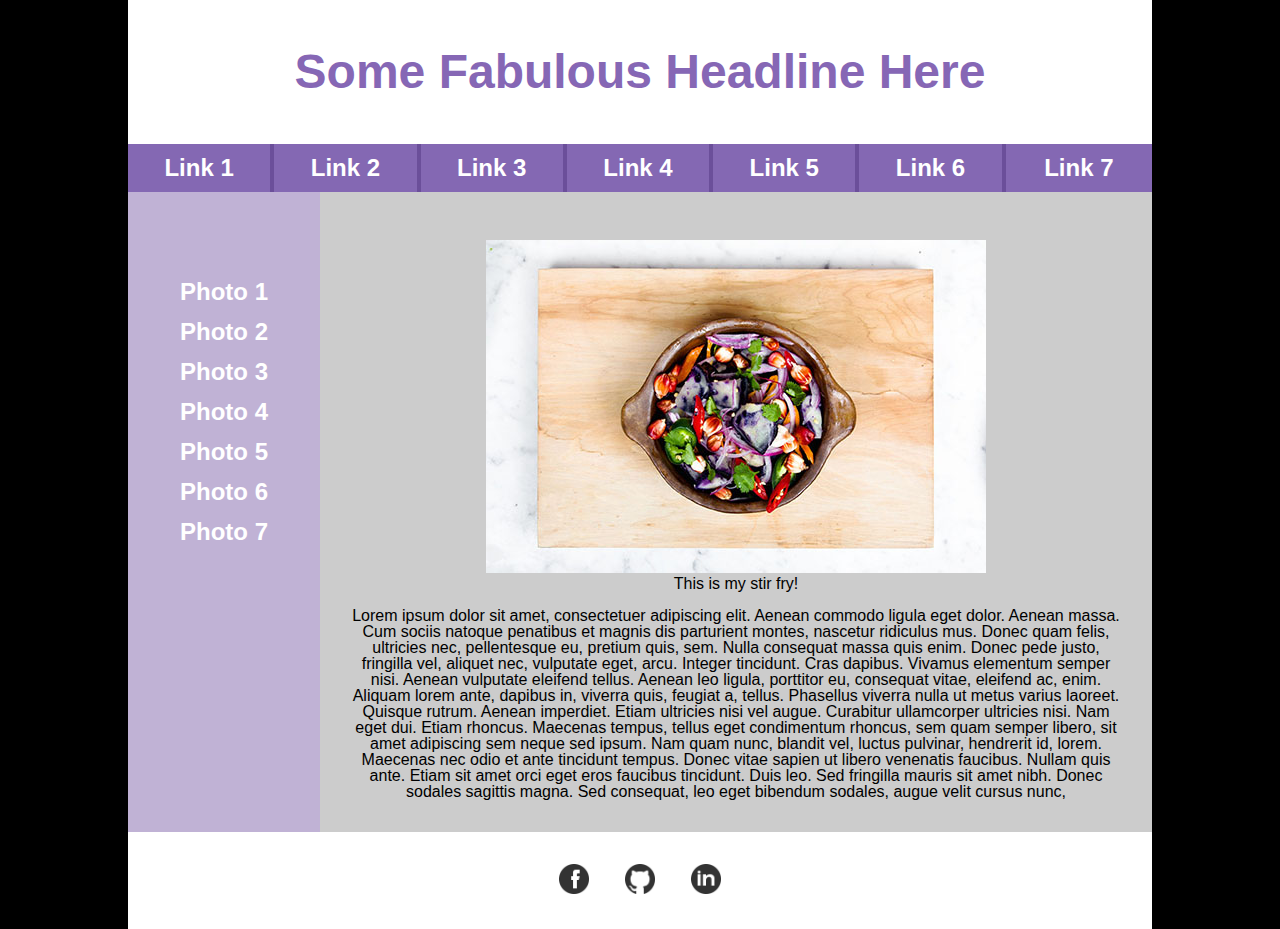
<file: index.html>
<!DOCTYPE html>
<html lang="en">

<head>
  <meta charset="utf-8" />
  <title>Mockup Assignment</title>
  <link rel="stylesheet" type="text/css" href="styles/meyer-reset.css">
  <link rel="stylesheet" type="text/css" href="styles/stylesheet.css">
</head>

<body>
  
  <article class="content-wrapper">
    <!--content wrapper-->
    <header>
       <!-- headline-->
      <h1>Some Fabulous Headline Here</h1>
    </header>
    
    <!--navigation links-->
    <nav class="main-nav">
      <ul class="group">
        <li><a href="">Link 1</a></li>
        <li><a href="">Link 2</a></li>
        <li><a href="">Link 3</a></li>
        <li><a href="">Link 4</a></li>
        <li><a href="">Link 5</a></li>
        <li><a href="">Link 6</a></li>
        <li><a href="">Link 7</a></li>
      </ul>
    </nav>
    
    <article class="main-content group">
    <!--aside that contains the ul with links-->
      <aside>
       <ul>
        <li><a href="">Photo 1</a></li>
        <li><a href="">Photo 2</a></li>
        <li><a href="">Photo 3</a></li>
        <li><a href="">Photo 4</a></li>
        <li><a href="">Photo 5</a></li>
        <li><a href="">Photo 6</a></li>
        <li><a href="">Photo 7</a></li>
      </ul>
      </aside>
      <section>
      <figure>
        <img src="images/stirfry.jpg" alt="stirfry"> 
        <figcaption>This is my stir fry!</figcaption>
      </figure>
      <p>Lorem ipsum dolor sit amet, consectetuer adipiscing elit. Aenean commodo ligula eget dolor. Aenean massa. Cum sociis natoque penatibus et magnis dis parturient montes, nascetur ridiculus mus. Donec quam felis, ultricies nec, pellentesque eu, pretium quis, sem. Nulla consequat massa quis enim. Donec pede justo, fringilla vel, aliquet nec, vulputate eget, arcu.  Integer tincidunt. Cras dapibus. Vivamus elementum semper nisi. Aenean vulputate eleifend tellus. Aenean leo ligula, porttitor eu, consequat vitae, eleifend ac, enim. Aliquam lorem ante, dapibus in, viverra quis, feugiat a, tellus. Phasellus viverra nulla ut metus varius laoreet. Quisque rutrum. Aenean imperdiet. Etiam ultricies nisi vel augue. Curabitur ullamcorper ultricies nisi. Nam eget dui. Etiam rhoncus. Maecenas tempus, tellus eget condimentum rhoncus, sem quam semper libero, sit amet adipiscing sem neque sed ipsum. Nam quam nunc, blandit vel, luctus pulvinar, hendrerit id, lorem. Maecenas nec odio et ante tincidunt tempus. Donec vitae sapien ut libero venenatis faucibus. Nullam quis ante. Etiam sit amet orci eget eros faucibus tincidunt. Duis leo. Sed fringilla mauris sit amet nibh. Donec sodales sagittis magna. Sed consequat, leo eget bibendum sodales, augue velit cursus nunc, </p> 
      </section>
    
    </article>
   
   
  
    
    
   
    
    <!--footer here-->
    <footer>
   <a href="http://www.facebook.com"> <img src="images/facebook.png" alt="Facebook"></a>
      <a href="http://www.facebook.com"><img src="images/github.png" alt="Github"></a>
      <a href="http://www.facebook.com"><img src="images/linked-in.png" alt="Linkedin"></a>
         </footer>
    
  </article> <!-- end container-->
</body>
 
  
  <!-- left bar with list of photos -->

  <!-- main area with photo and text -->

  <!-- footer with social media links -->
</html>
</file>
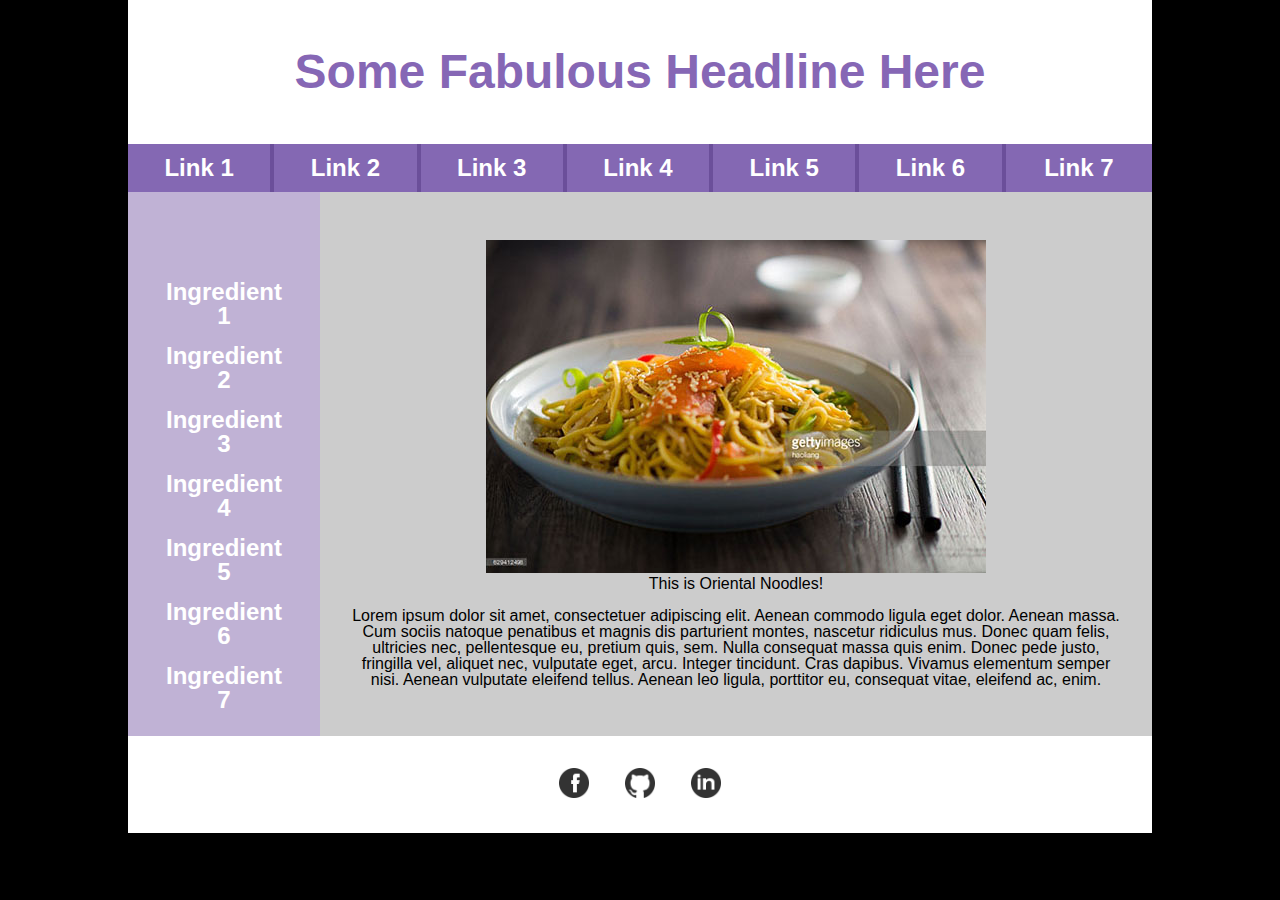
<file: link2.html>
<!DOCTYPE html>
<html lang="en">

<head>
  <meta charset="utf-8" />
  <title>Mockup Assignment</title>
  <link rel="stylesheet" type="text/css" href="styles/meyer-reset.css">
  <link rel="stylesheet" type="text/css" href="styles/stylesheet.css">
</head>

<body>
  
  <article class="content-wrapper">
    <!--content wrapper-->
    <header>
       <!-- headline-->
      <h1>Some Fabulous Headline Here</h1>
    </header>
    
    <!--navigation links-->
    <nav class="main-nav">
      <ul class="group">
        <li><a href="index.html" target="_parent">Link 1</a></li>
        <li><a href="link2.html" target="_parent">Link 2</a></li>
        <li><a href="link3.html" target="_parent">Link 3</a></li>
        <li><a href="">Link 4</a></li>
        <li><a href="">Link 5</a></li>
        <li><a href="">Link 6</a></li>
        <li><a href="">Link 7</a></li>
      </ul>
    </nav>
    
    <article class="main-content">
    <!--aside that contains the ul with links-->
      <aside>
         <ul>
          <li><a href="">Ingredient 1</a></li>
          <li><a href="">Ingredient 2</a></li>
          <li><a href="">Ingredient 3</a></li>
          <li><a href="">Ingredient 4</a></li>
          <li><a href="">Ingredient 5</a></li>
          <li><a href="">Ingredient 6</a></li>
          <li><a href="">Ingredient 7</a></li>
        </ul>
      </aside>
      <section>
        <!--section with image and text-->
        <figure>
          <img src="images/629412498.jpg" alt="Oriental Noodles" title="Oriental Noodles"> 
          <figcaption>This is Oriental Noodles!</figcaption>
        </figure>
        <p>Lorem ipsum dolor sit amet, consectetuer adipiscing elit. Aenean commodo ligula eget dolor. Aenean massa. Cum sociis natoque penatibus et magnis dis parturient montes, nascetur ridiculus mus. Donec quam felis, ultricies nec, pellentesque eu, pretium quis, sem. Nulla consequat massa quis enim. Donec pede justo, fringilla vel, aliquet nec, vulputate eget, arcu.  Integer tincidunt. Cras dapibus. Vivamus elementum semper nisi. Aenean vulputate eleifend tellus. Aenean leo ligula, porttitor eu, consequat vitae, eleifend ac, enim. </p> 
      </section>
    </article>
   
  <!--footer here-->
    <footer>
       <a href="http://www.facebook.com" target="_blank"> <img src="images/facebook.png" alt="Facebook"></a>
      <a href="http://www.github.com" target="_blank"><img src="images/github.png" alt="Github"></a>
      <a href="http://www.linkedin.com" target="_blank"><img src="images/linked-in.png" alt="Linkedin"></a>
    </footer>
    
  </article> <!-- end container-->
  
</body>
 
</html>
</file>
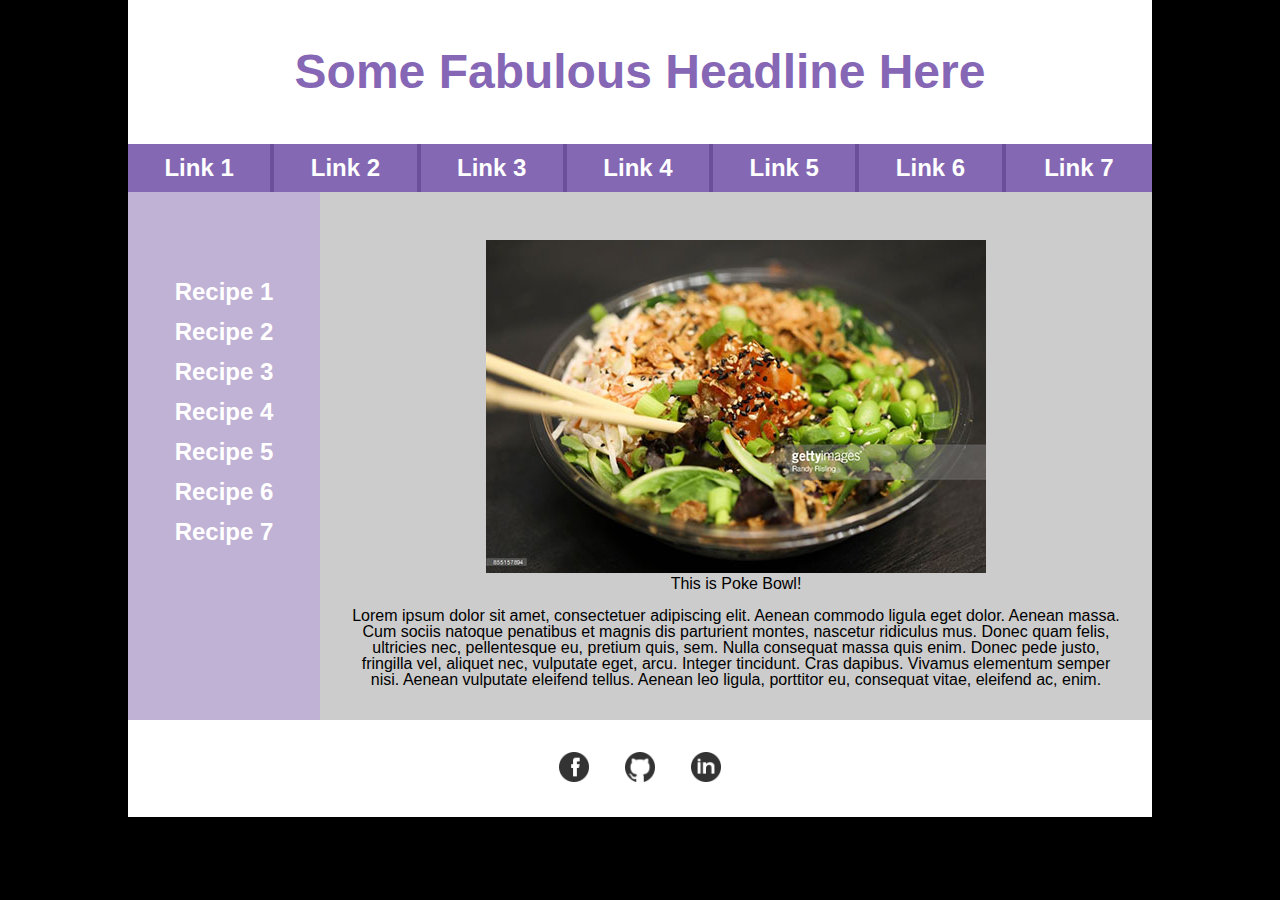
<file: link3.html>
<!DOCTYPE html>
<html lang="en">

<head>
  <meta charset="utf-8" />
  <title>Mockup Assignment</title>
  <link rel="stylesheet" type="text/css" href="styles/meyer-reset.css">
  <link rel="stylesheet" type="text/css" href="styles/stylesheet.css">
</head>

<body>
  
  <article class="content-wrapper">
    <!--content wrapper-->
    <header>
       <!-- headline-->
      <h1>Some Fabulous Headline Here</h1>
    </header>
    
    <!--navigation links-->
    <nav class="main-nav">
      <ul class="group">
        <li><a href="index.html" target="_parent">Link 1</a></li>
        <li><a href="link2.html" target="_parent">Link 2</a></li>
        <li><a href="link3.html" target="_parent">Link 3</a></li>
        <li><a href="">Link 4</a></li>
        <li><a href="">Link 5</a></li>
        <li><a href="">Link 6</a></li>
        <li><a href="">Link 7</a></li>
      </ul>
    </nav>
    
    <article class="main-content">
    <!--aside that contains the ul with links-->
      <aside>
         <ul>
          <li><a href="">Recipe 1</a></li>
          <li><a href="">Recipe 2</a></li>
          <li><a href="">Recipe 3</a></li>
          <li><a href="">Recipe 4</a></li>
          <li><a href="">Recipe 5</a></li>
          <li><a href="">Recipe 6</a></li>
          <li><a href="">Recipe 7</a></li>
        </ul>
      </aside>
      <section>
        <!--section with image and text-->
        <figure>
          <img src="images/855157894.jpg" alt="Poke Bowl" title="Poke Bowl"> 
          <figcaption>This is Poke Bowl!</figcaption>
        </figure>
        <p>Lorem ipsum dolor sit amet, consectetuer adipiscing elit. Aenean commodo ligula eget dolor. Aenean massa. Cum sociis natoque penatibus et magnis dis parturient montes, nascetur ridiculus mus. Donec quam felis, ultricies nec, pellentesque eu, pretium quis, sem. Nulla consequat massa quis enim. Donec pede justo, fringilla vel, aliquet nec, vulputate eget, arcu.  Integer tincidunt. Cras dapibus. Vivamus elementum semper nisi. Aenean vulputate eleifend tellus. Aenean leo ligula, porttitor eu, consequat vitae, eleifend ac, enim. </p> 
      </section>
    </article>
   
  <!--footer here-->
    <footer>
      <a href="http://www.facebook.com" target="_blank"> <img src="images/facebook.png" alt="Facebook"></a>
      <a href="http://www.github.com" target="_blank"><img src="images/github.png" alt="Github"></a>
      <a href="http://www.linkedin.com" target="_blank"><img src="images/linked-in.png" alt="Linkedin"></a>
    </footer>
    
  </article> <!-- end container-->
  
</body>
 
</html>
</file>
<file: styles/stylesheet.css>
body {
  margin: auto;
  background-color: #000;
  font-family: sans-serif;
}

article {
   /* background-color, */
  margin: 0;
  padding: 0;
}

.content-wrapper {
  margin: auto;
  padding: 0;
  background-color: #fff;
  width: 80%;
}

header h1 {
font-size: 3em;
  color:#8667b5;
  padding: 1em;
  text-align: center;
}

/* Main navigation styles. */
.main-nav {
  background-color:#8468b3;
  margin: 0;
  width: 100%;
  }

.main-nav ul {
  list-style-type: none;
  margin: 0;
  padding: 0;
}

.main-nav ul li  {
  float: left;
  width: 14.2857%;
  text-align: center;
}

.main-nav ul li a {
  font-size: 1.5em;
  display: block;
  color: #fff;
  text-decoration: none;
  font-weight: bold;
  padding: .50em;
  border-right: solid 4px #6b4f9a;
}

.main-nav ul li a:hover {
  color: #000;
}

.main-nav ul li:last-child a {
  border-right: none;
}

/* Main content styles. */
.main-content {
  display: flex;
}

.main-content aside {
  width: 20%;
  background-color: #c0b2d5;
  vertical-align: middle;
}

.main-content aside ul {
  list-style-type: none;
  background-color: #c0b2d5;
  padding: 5em 1em 1em 1em;
}

.main-content aside ul li a {
  display: block;
  color: #fff;
  text-decoration: none;
  font-size: 1.5em;
  font-weight: bold;
  padding: 8px 16px;
  text-align: center;
}

figure {
  margin: auto;
  padding: 1em;
}

.main-content section {
  background-color: #cccccc;
  padding: 2em;
  width: 80%;
  text-align: center;
}

/* Footer styles. */
footer {
  margin: auto;
  padding: 2em;
  text-align: center;
}

footer img {
width:30px;
height: 30px;
padding: 0 1em 0 1em;}

/* Float clearing. */
.group:after {
  content: "";
  display: table;
  clear: both;
}
</file>
